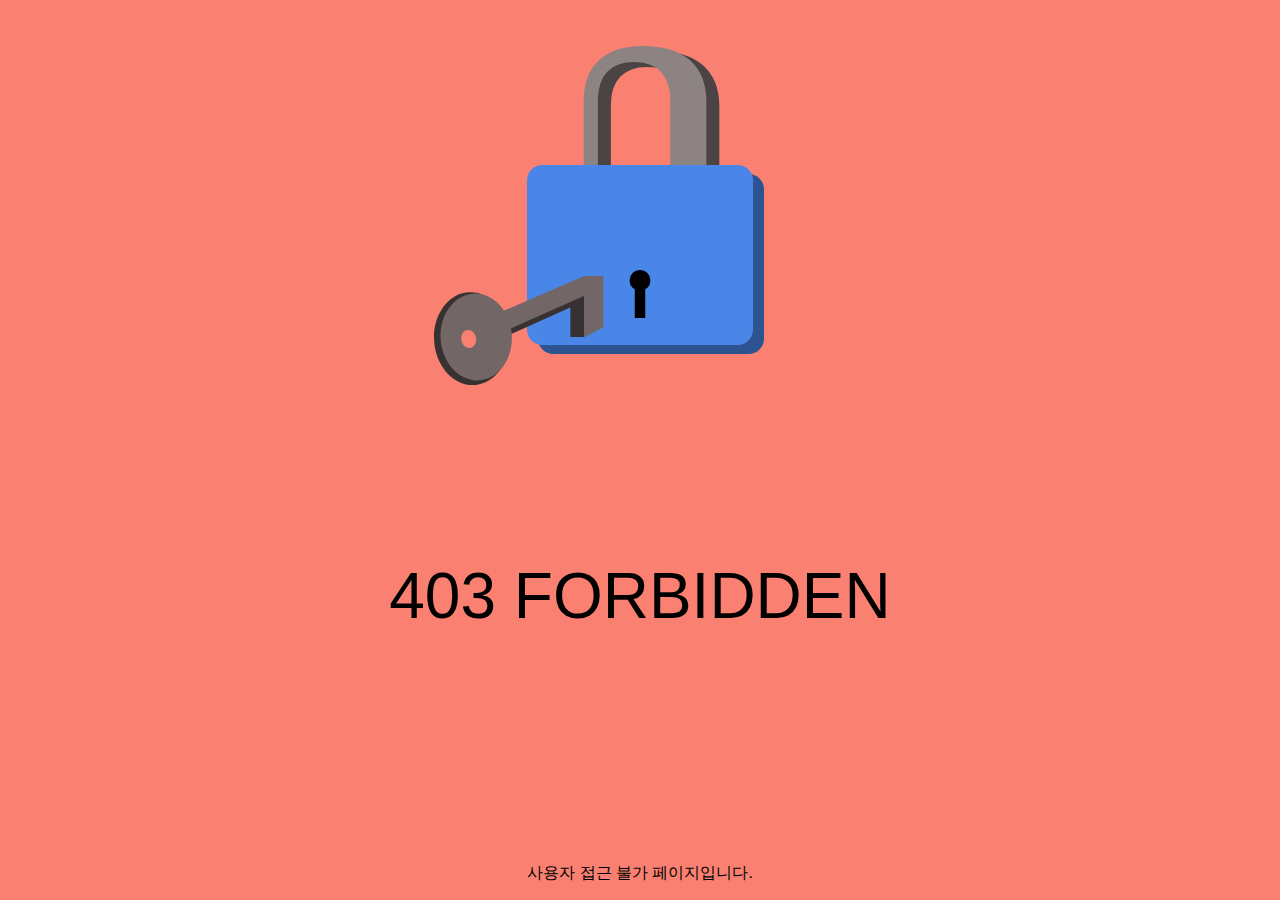
<file: src/main/resources/static/forbidden.html>
<!DOCTYPE html>
<html lang="en">
<head>
    <meta charset="UTF-8">
    <title>접근 불가</title>
    <style>
        html,body{
            margin:0;
            padding:0;
            display:flex;
            justify-content:center;
            align-items:center;
            background-color:salmon;
            font-family:"Quicksand", sans-serif;

        }

        #container_anim{
            position:relative;
            width:100%;
            height:70%;
        }

        #key{
            position:absolute;
            top:77%;
            left:-33%;
        }

        #text{
            font-size:4rem;
            position:absolute;
            top:55%;
            width:100%;
            text-align:center;
        }

        #credit{
            position:absolute;
            bottom:0;
            width:100%;
            text-align:center;

        }

        a{
            color: rgb(115,102,102);
        }
    </style>
    <script>
        var lock = document.querySelector('#lock');
        var key = document.querySelector('#key');


        function keyAnimate(){
            dynamics.animate(key, {
                translateX: 33
            }, {
                type:dynamics.easeInOut,
                duration:500,
                complete:lockAnimate
            })
        }


        function lockAnimate(){
            dynamics.animate(lock, {
                rotateZ:-5,
                scale:0.9
            }, {
                type:dynamics.bounce,
                duration:3000,
                complete:keyAnimate
            })
        }


        setInterval(keyAnimate, 3000);
    </script>
</head>
<body>
<div id="container_anim">
    <div id="lock" class="key-container">
        <?xml version="1.0" standalone="no"?><!-- Generator: Gravit.io --><svg xmlns="http://www.w3.org/2000/svg" xmlns:xlink="http://www.w3.org/1999/xlink" style="isolation:isolate" viewBox="317.286 -217 248 354" width="248" height="354"><g><path d="M 354.586 -43 L 549.986 -43 C 558.43 -43 565.286 -36.144 565.286 -27.7 L 565.286 121.7 C 565.286 130.144 558.43 137 549.986 137 L 354.586 137 C 346.141 137 339.286 130.144 339.286 121.7 L 339.286 -27.7 C 339.286 -36.144 346.141 -43 354.586 -43 Z" style="stroke:none;fill:#2D5391;stroke-miterlimit:10;"/><g transform="matrix(-1,0,0,-1,543.786,70)"><text transform="matrix(1,0,0,1,0,234)" style="font-family:'Quicksand';font-weight:700;font-size:234px;font-style:normal;fill:#4a4444;stroke:none;">U</text></g><g transform="matrix(-1,0,0,-1,530.786,65)"><text transform="matrix(1,0,0,1,0,234)" style="font-family:'Quicksand';font-weight:700;font-size:234px;font-style:normal;fill:#8e8383;stroke:none;">U</text></g><path d="M 343.586 -52 L 538.986 -52 C 547.43 -52 554.286 -45.144 554.286 -36.7 L 554.286 112.7 C 554.286 121.144 547.43 128 538.986 128 L 343.586 128 C 335.141 128 328.286 121.144 328.286 112.7 L 328.286 -36.7 C 328.286 -45.144 335.141 -52 343.586 -52 Z" style="stroke:none;fill:#4A86E8;stroke-miterlimit:10;"/><g><circle vector-effect="non-scaling-stroke" cx="441.28571428571433" cy="63.46153846153848" r="10.461538461538453" fill="rgb(0,0,0)"/><rect x="436.055" y="66.538" width="10.462" height="34.462" transform="matrix(1,0,0,1,0,0)" fill="rgb(0,0,0)"/></g></g></svg>
    </div>

    <div id="key">
        <?xml version="1.0" standalone="no"?><!-- Generator: Gravit.io --><svg xmlns="http://www.w3.org/2000/svg" xmlns:xlink="http://www.w3.org/1999/xlink" style="isolation:isolate" viewBox="232.612 288.821 169.348 109.179" width="169.348" height="109.179"><g><path d=" M 382.96 349.821 L 368.96 349.821 L 368.96 314.821 L 382.96 307.821 L 382.96 349.821 Z " fill="rgb(55,49,49)"/><path d=" M 292.134 354.827 L 379.96 315.39 L 379.96 305.547 L 292.134 343.094 L 292.134 354.827 Z " fill="rgb(55,49,49)"/><path d=" M 280.96 340.109 L 401.96 288.821 L 401.96 340.109 L 382.96 349.972 L 382.96 308.547 L 265.96 360.821 L 259.96 349.972 L 280.96 340.109 Z " fill="rgb(115,102,102)"/><path d=" M 401.96 288.821 L 382.96 288.821 L 280.96 332.821 L 292.134 340.109 L 401.96 288.821 Z " fill="rgb(115,102,102)"/><g><path d=" M 232.755 354.125 C 230.958 328.501 246.297 306.519 266.988 305.068 C 287.679 303.617 305.937 323.243 307.734 348.867 C 309.531 374.492 294.191 396.473 273.5 397.924 C 252.809 399.375 234.552 379.75 232.755 354.125 Z " fill="rgb(55,49,49)"/><path d=" M 239.241 352.316 C 237.564 328.406 252.144 307.876 271.779 306.499 C 291.414 305.122 308.716 323.416 310.393 347.326 C 312.07 371.236 297.49 391.766 277.855 393.143 C 258.22 394.52 240.917 376.226 239.241 352.316 Z " fill="rgb(115,102,102)"/><path d=" M 260.038 353.084 C 259.196 348.171 261.788 343.621 265.822 342.929 C 269.856 342.238 273.816 345.665 274.658 350.578 C 275.5 355.49 272.909 360.041 268.874 360.732 C 264.84 361.424 260.88 357.997 260.038 353.084 Z " fill="salmon"/></g></g></svg>
    </div>
</div>

<p id="text">403 FORBIDDEN</p>
<p id="credit">사용자 접근 불가 페이지입니다.</a></p>
</body>
</html>
</file>
